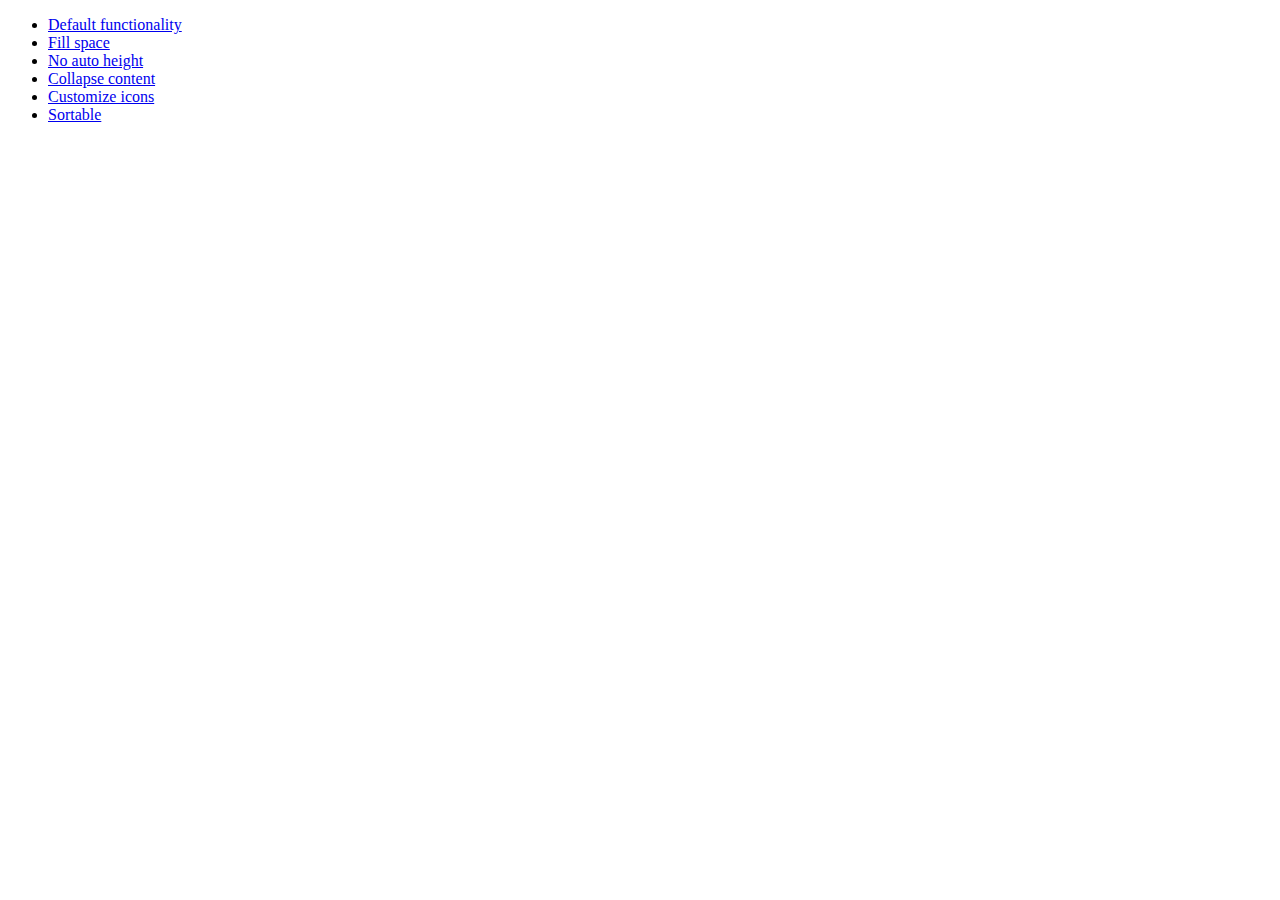
<file: Flask/static/lib/jquery-ui/demos/accordion/index.html>
<!doctype html>
<html lang="en">
<head>
	<meta charset="utf-8">
	<meta name="viewport" content="width=device-width, initial-scale=1">
	<title>jQuery UI Accordion Demos</title>
</head>
<body>

<ul>
	<li><a href="default.html">Default functionality</a></li>
	<li><a href="fillspace.html">Fill space</a></li>
	<li><a href="no-auto-height.html">No auto height</a></li>
	<li><a href="collapsible.html">Collapse content</a></li>
	<li><a href="custom-icons.html">Customize icons</a></li>
	<li><a href="sortable.html">Sortable</a></li>
</ul>

</body>
</html>
</file>
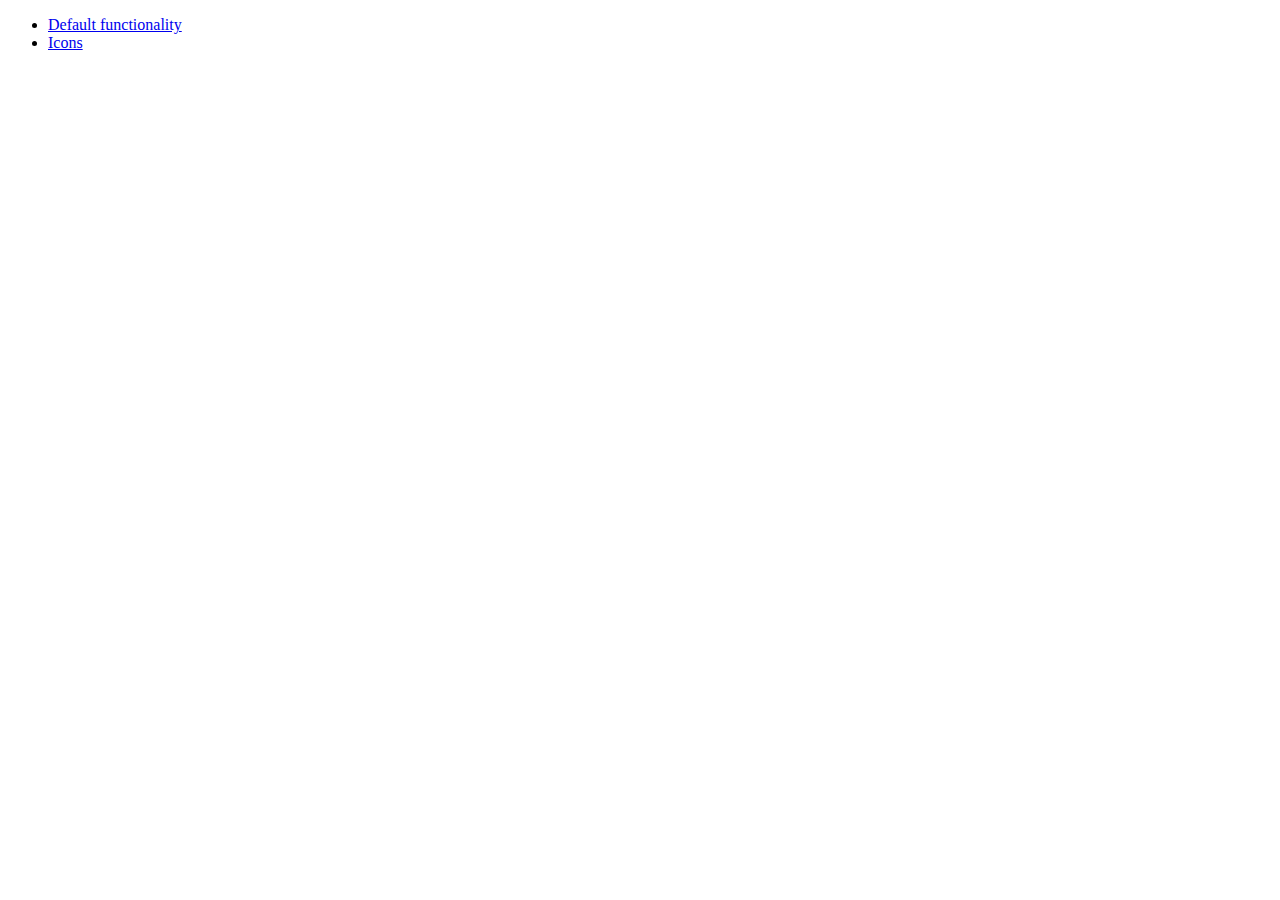
<file: Flask/static/lib/jquery-ui/demos/button/index.html>
<!doctype html>
<html lang="en">
<head>
	<meta charset="utf-8">
	<meta name="viewport" content="width=device-width, initial-scale=1">
	<title>jQuery UI Button Demos</title>
</head>
<body>

<ul>
	<li><a href="default.html">Default functionality</a></li>
	<li><a href="icons.html">Icons</a></li>
</ul>

</body>
</html>
</file>
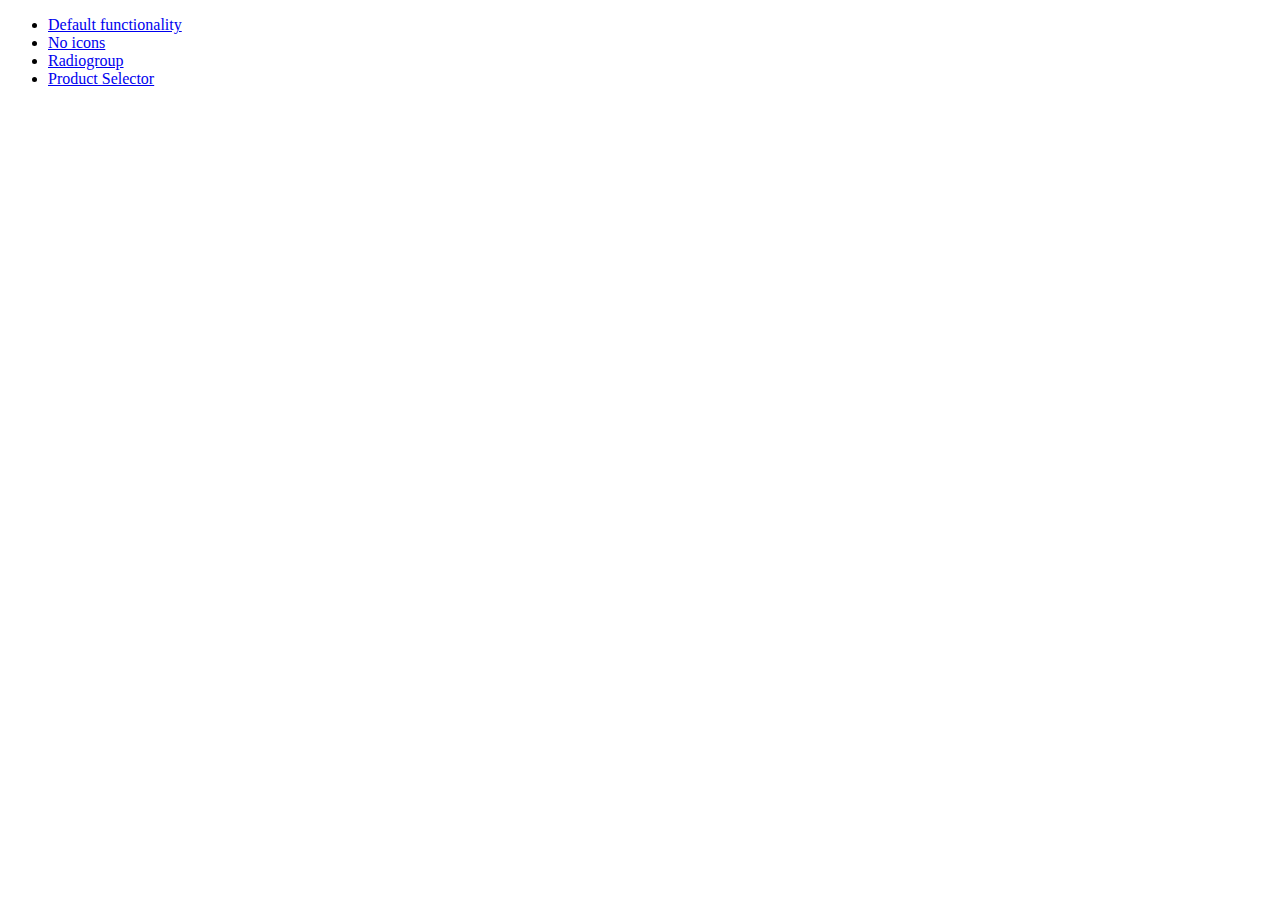
<file: Flask/static/lib/jquery-ui/demos/checkboxradio/index.html>
<!doctype html>
<html lang="en">
<head>
	<meta charset="utf-8">
	<meta name="viewport" content="width=device-width, initial-scale=1">
	<title>jQuery UI Checkboxradio Demos</title>
</head>
<body>

<ul>
	<li><a href="default.html">Default functionality</a></li>
	<li><a href="no-icons.html">No icons</a></li>
	<li><a href="radiogroup.html">Radiogroup</a></li>
	<li><a href="product-selector.html">Product Selector</a></li>
</ul>

</body>
</html>
</file>
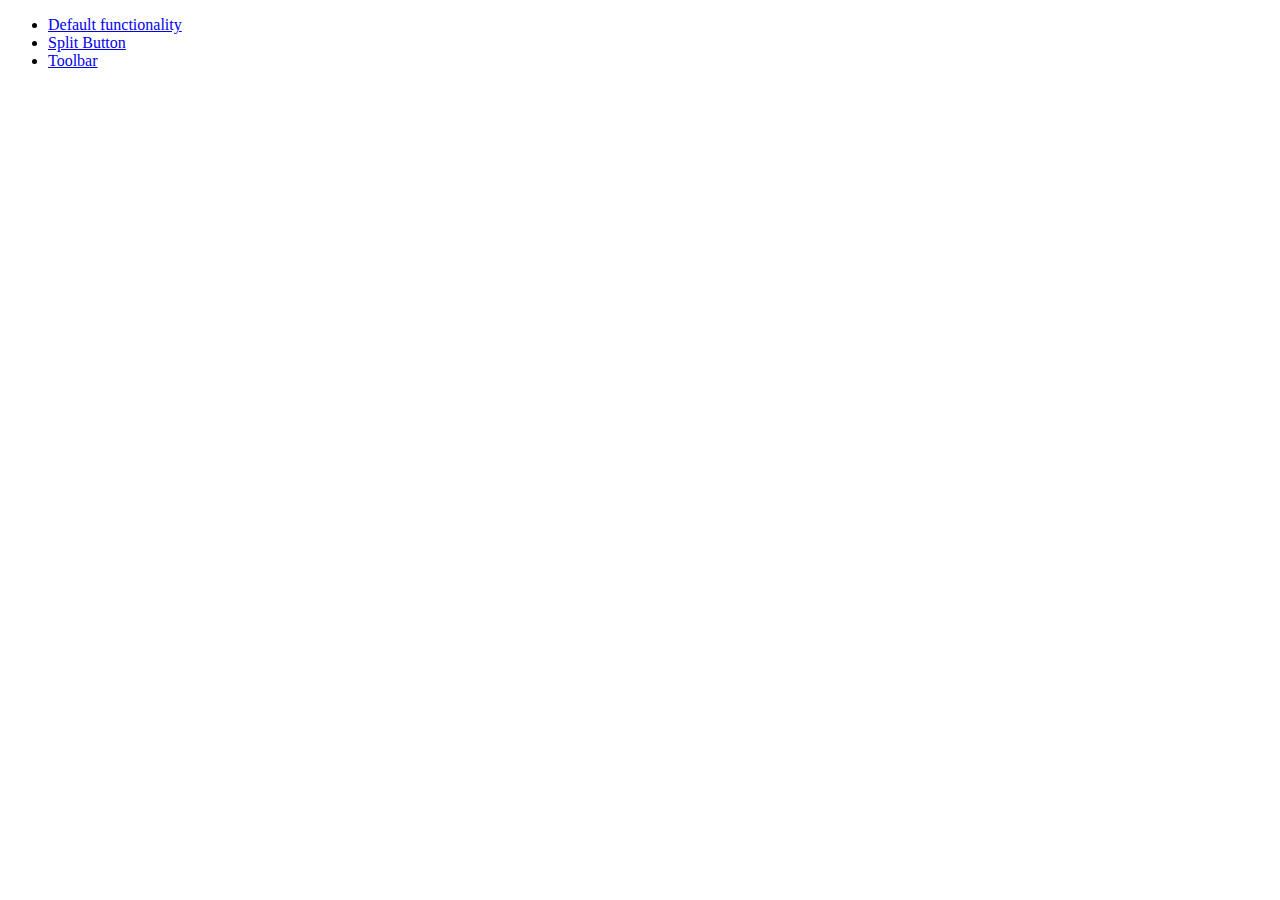
<file: Flask/static/lib/jquery-ui/demos/controlgroup/index.html>
<!doctype html>
<html lang="en">
<head>
	<meta charset="utf-8">
	<meta name="viewport" content="width=device-width, initial-scale=1">
	<title>jQuery UI Controlgroup Demos</title>
</head>
<body>

<ul>
	<li><a href="default.html">Default functionality</a></li>
	<li><a href="splitbutton.html">Split Button</a></li>
	<li><a href="toolbar.html">Toolbar</a></li>
</ul>

</body>
</html>
</file>
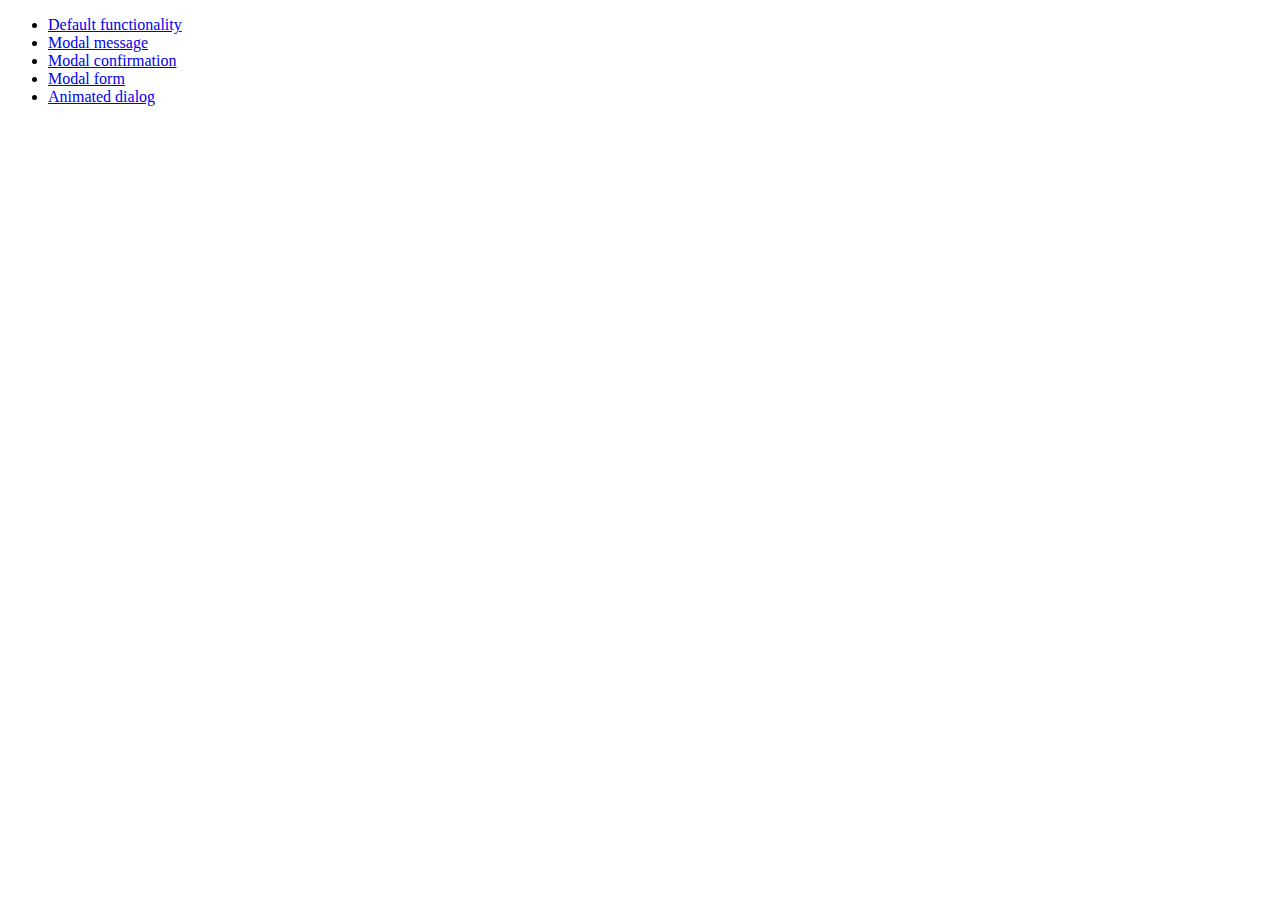
<file: Flask/static/lib/jquery-ui/demos/dialog/index.html>
<!doctype html>
<html lang="en">
<head>
	<meta charset="utf-8">
	<meta name="viewport" content="width=device-width, initial-scale=1">
	<title>jQuery UI Dialog Demos</title>
</head>
<body>

<ul>
	<li><a href="default.html">Default functionality</a></li>
	<li><a href="modal-message.html">Modal message</a></li>
	<li><a href="modal-confirmation.html">Modal confirmation</a></li>
	<li><a href="modal-form.html">Modal form</a></li>
	<li><a href="animated.html">Animated dialog</a></li>
</ul>

</body>
</html>
</file>
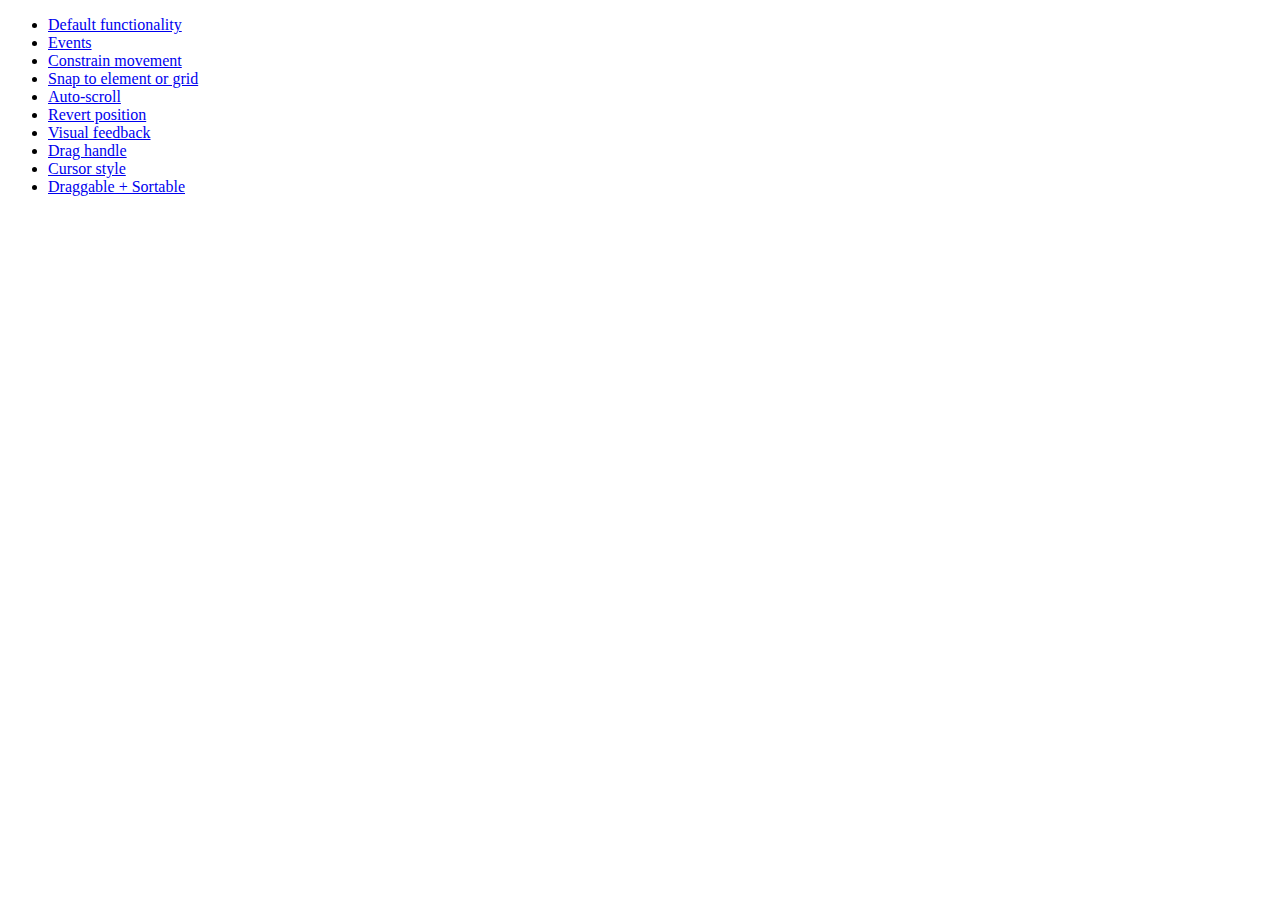
<file: Flask/static/lib/jquery-ui/demos/draggable/index.html>
<!doctype html>
<html lang="en">
<head>
	<meta charset="utf-8">
	<meta name="viewport" content="width=device-width, initial-scale=1">
	<title>jQuery UI Draggable Demos</title>
</head>
<body>

<ul>
	<li><a href="default.html">Default functionality</a></li>
	<li><a href="events.html">Events</a></li>
	<li><a href="constrain-movement.html">Constrain movement</a></li>
	<li><a href="snap-to.html">Snap to element or grid</a></li>
	<li><a href="scroll.html">Auto-scroll</a></li>
	<li><a href="revert.html">Revert position</a></li>
	<li><a href="visual-feedback.html">Visual feedback</a></li>
	<li><a href="handle.html">Drag handle</a></li>
	<li><a href="cursor-style.html">Cursor style</a></li>
	<li><a href="sortable.html">Draggable + Sortable</a></li>
</ul>

</body>
</html>
</file>
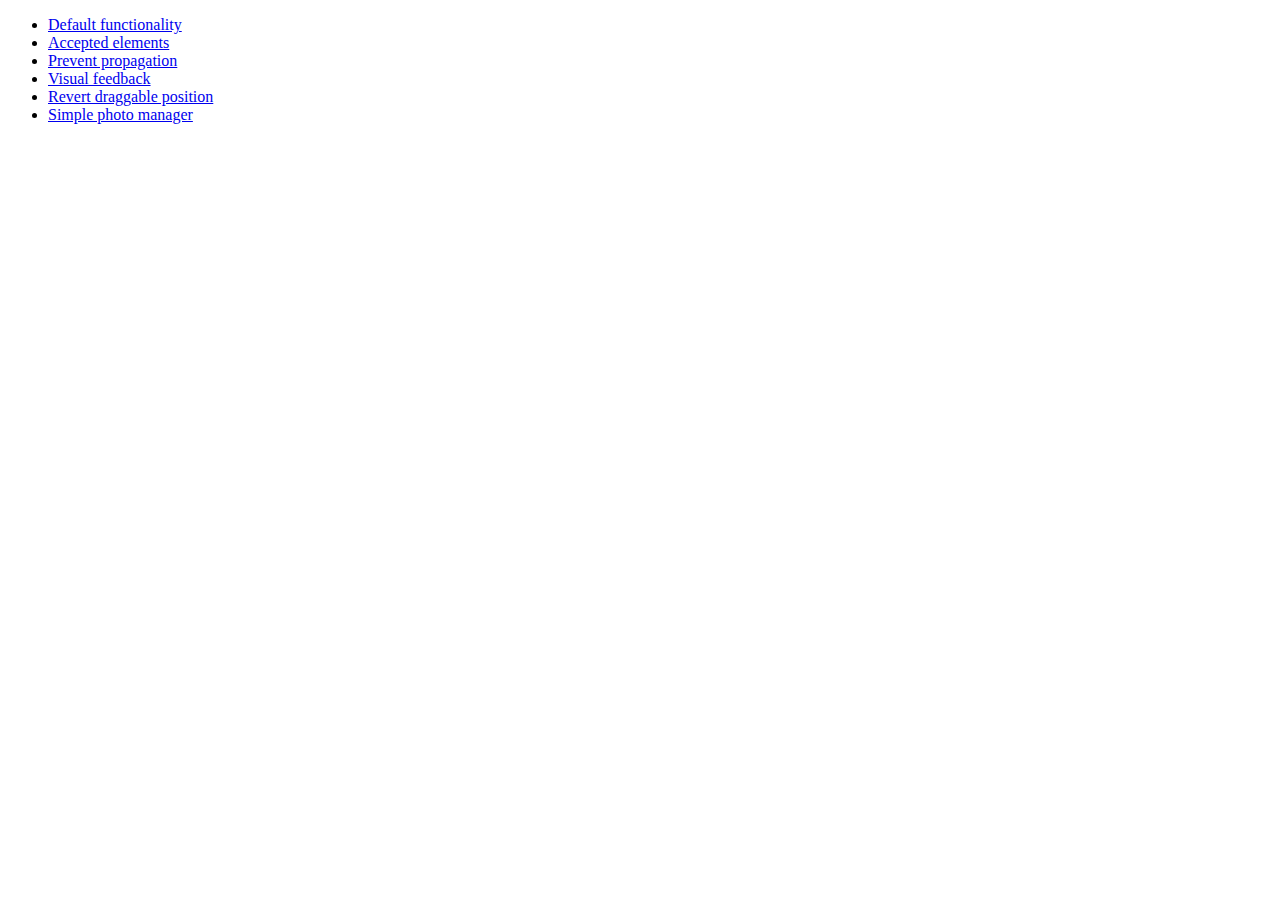
<file: Flask/static/lib/jquery-ui/demos/droppable/index.html>
<!doctype html>
<html lang="en">
<head>
	<meta charset="utf-8">
	<meta name="viewport" content="width=device-width, initial-scale=1">
	<title>jQuery UI Droppable Demos</title>
</head>
<body>

<ul>
	<li><a href="default.html">Default functionality</a></li>
	<li><a href="accepted-elements.html">Accepted elements</a></li>
	<li><a href="propagation.html">Prevent propagation</a></li>
	<li><a href="visual-feedback.html">Visual feedback</a></li>
	<li><a href="revert.html">Revert draggable position</a></li>
	<li><a href="photo-manager.html">Simple photo manager</a></li>
</ul>

</body>
</html>
</file>
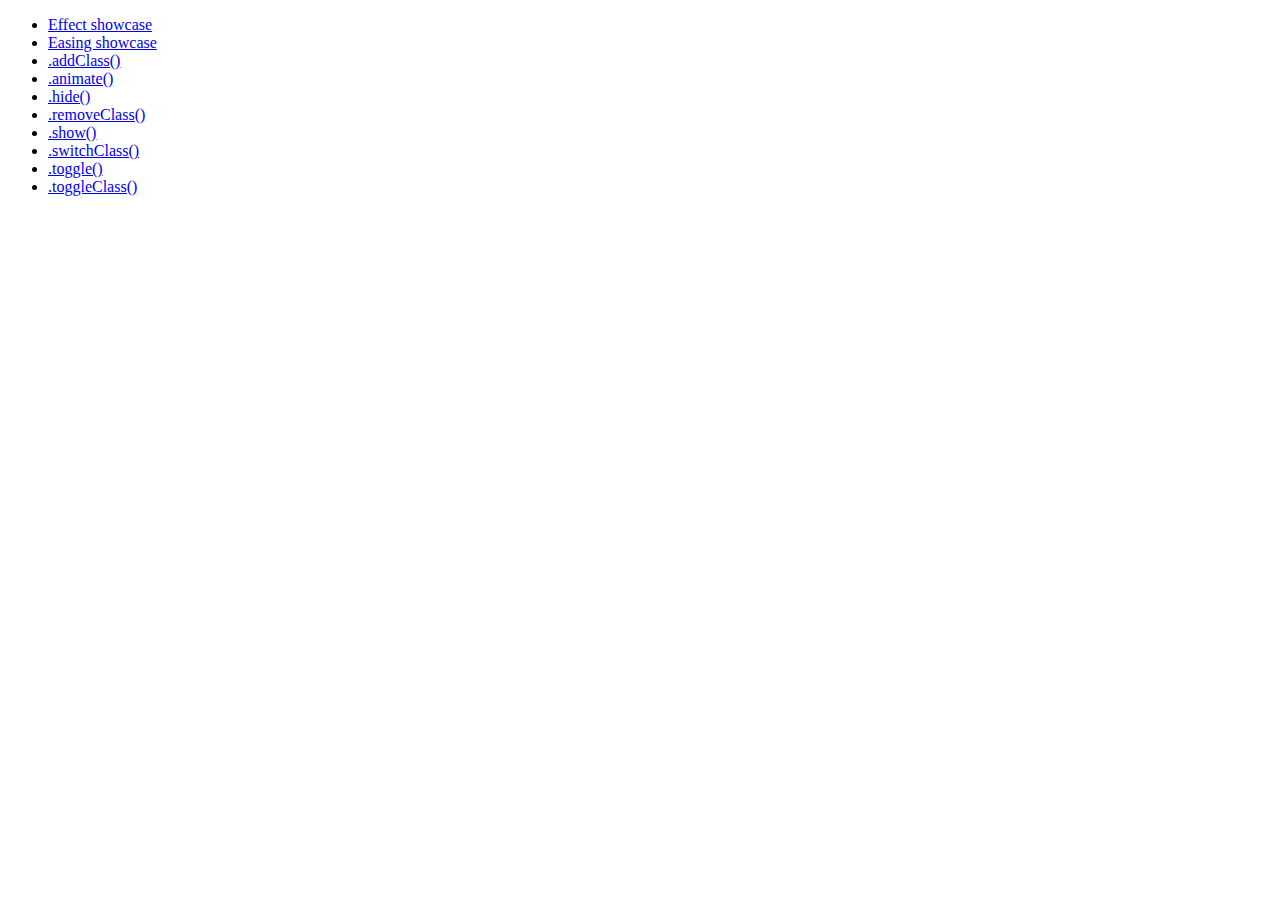
<file: Flask/static/lib/jquery-ui/demos/effect/index.html>
<!doctype html>
<html lang="en">
<head>
	<meta charset="utf-8">
	<meta name="viewport" content="width=device-width, initial-scale=1">
	<title>jQuery UI Effects Demos</title>
</head>
<body>

<ul>
	<li><a href="default.html">Effect showcase</a></li>
	<li><a href="easing.html">Easing showcase</a></li>
	<li><a href="addClass.html">.addClass()</a></li>
	<li><a href="animate.html">.animate()</a></li>
	<li><a href="hide.html">.hide()</a></li>
	<li><a href="removeClass.html">.removeClass()</a></li>
	<li><a href="show.html">.show()</a></li>
	<li><a href="switchClass.html">.switchClass()</a></li>
	<li><a href="toggle.html">.toggle()</a></li>
	<li><a href="toggleClass.html">.toggleClass()</a></li>
</ul>

</body>
</html>
</file>
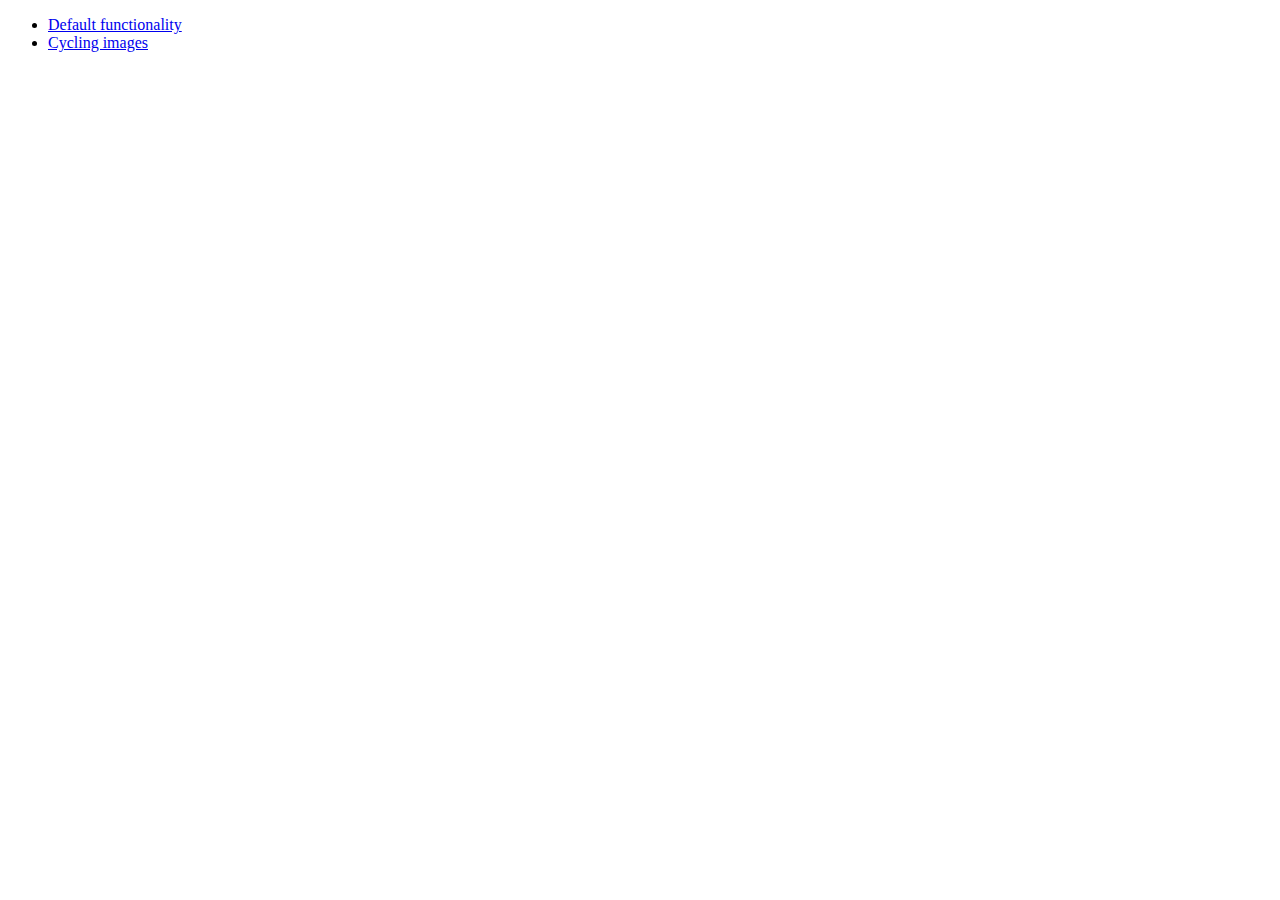
<file: Flask/static/lib/jquery-ui/demos/position/index.html>
<!doctype html>
<html lang="en">
<head>
	<meta charset="utf-8">
	<meta name="viewport" content="width=device-width, initial-scale=1">
	<title>jQuery UI Position Demo</title>
</head>
<body>

<ul>
	<li><a href="default.html">Default functionality</a></li>
	<li><a href="cycler.html">Cycling images</a></li>
</ul>

</body>
</html>
</file>
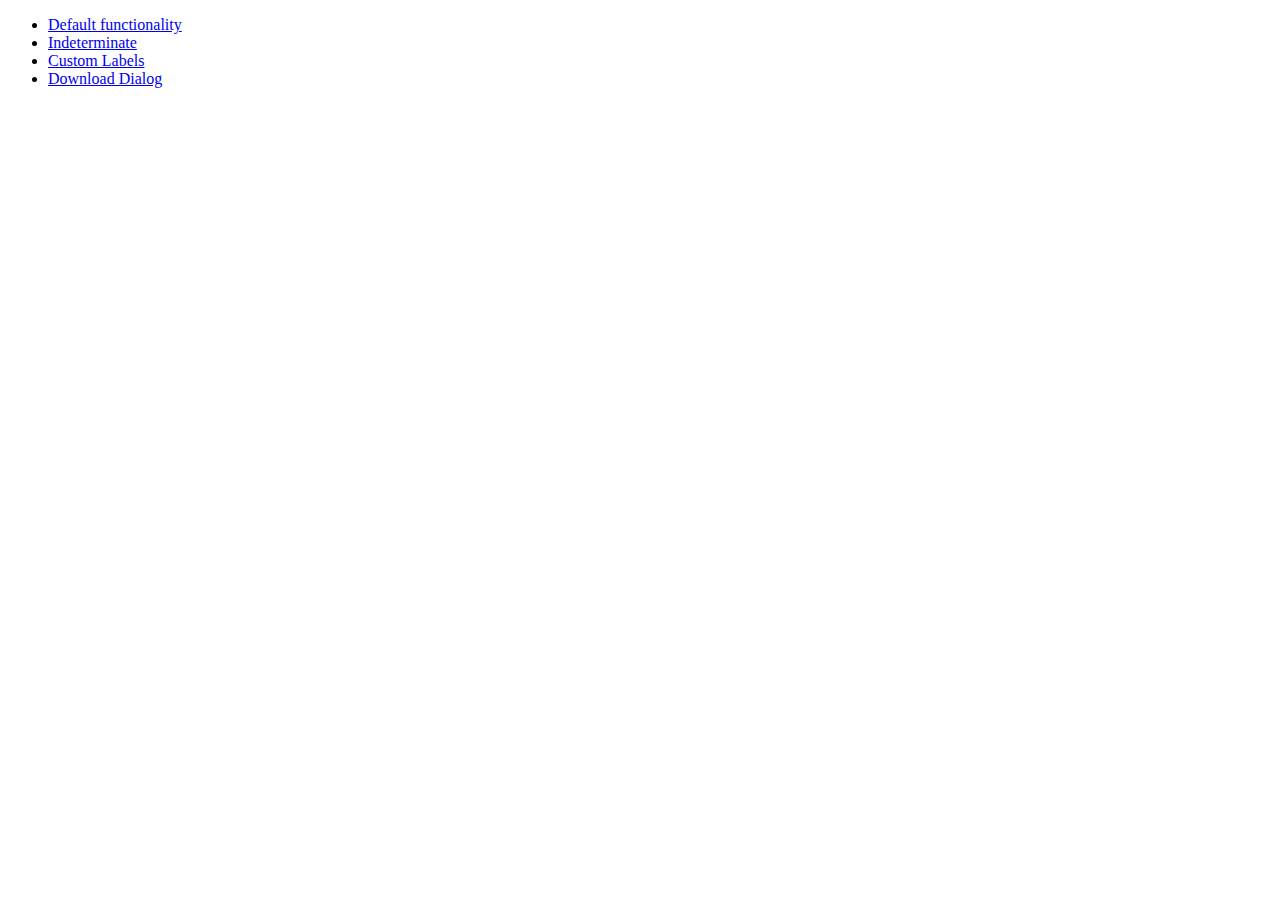
<file: Flask/static/lib/jquery-ui/demos/progressbar/index.html>
<!doctype html>
<html lang="en">
<head>
	<meta charset="utf-8">
	<meta name="viewport" content="width=device-width, initial-scale=1">
	<title>jQuery UI Progressbar Demos</title>
</head>
<body>

<ul>
	<li><a href="default.html">Default functionality</a></li>
	<li><a href="indeterminate.html">Indeterminate</a></li>
	<li><a href="label.html">Custom Labels</a></li>
	<li><a href="download.html">Download Dialog</a></li>
</ul>

</body>
</html>
</file>
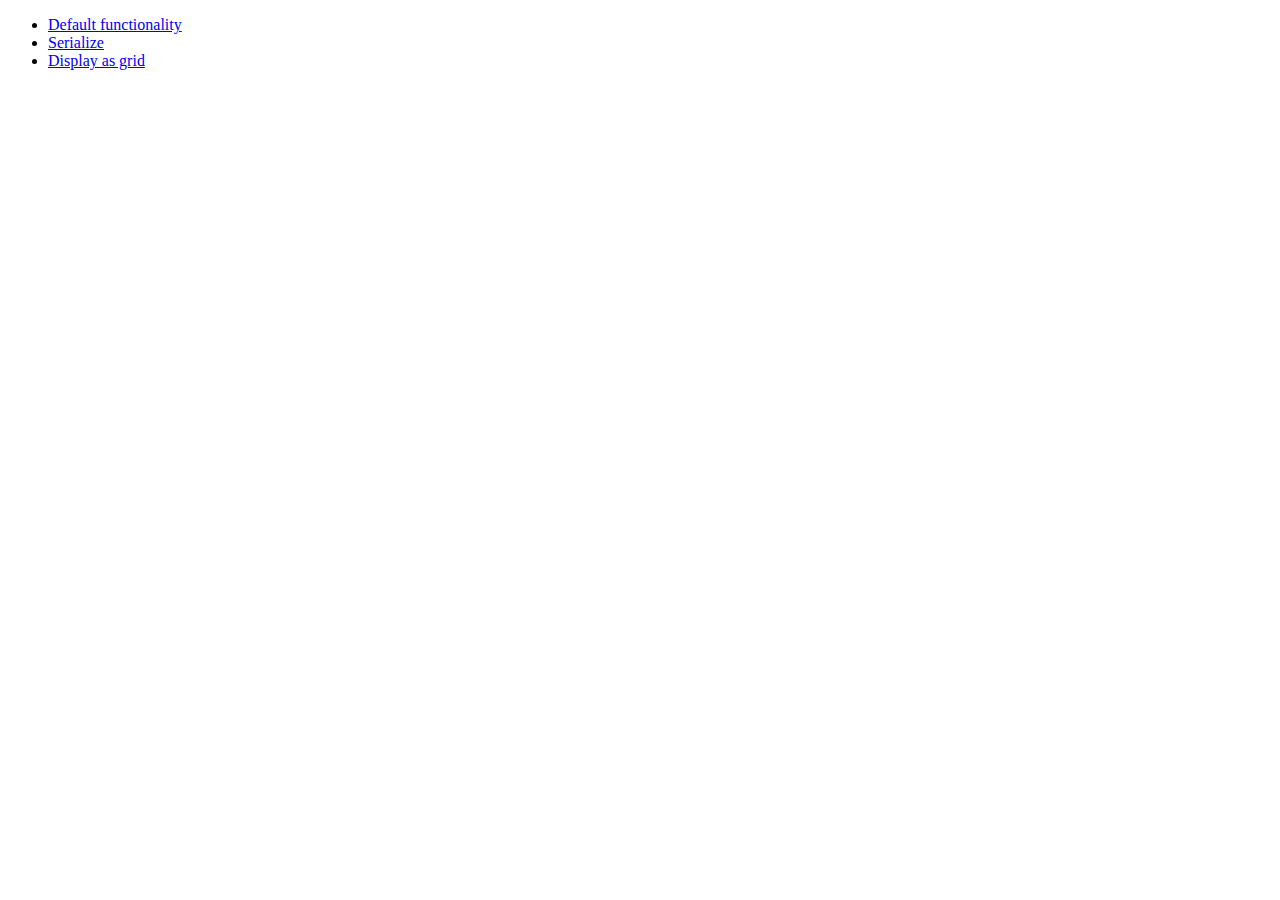
<file: Flask/static/lib/jquery-ui/demos/selectable/index.html>
<!doctype html>
<html lang="en">
<head>
	<meta charset="utf-8">
	<meta name="viewport" content="width=device-width, initial-scale=1">
	<title>jQuery UI Selectable Demos</title>
</head>
<body>

<ul>
	<li><a href="default.html">Default functionality</a></li>
	<li><a href="serialize.html">Serialize</a></li>
	<li><a href="display-grid.html">Display as grid</a></li>
</ul>

</body>
</html>
</file>
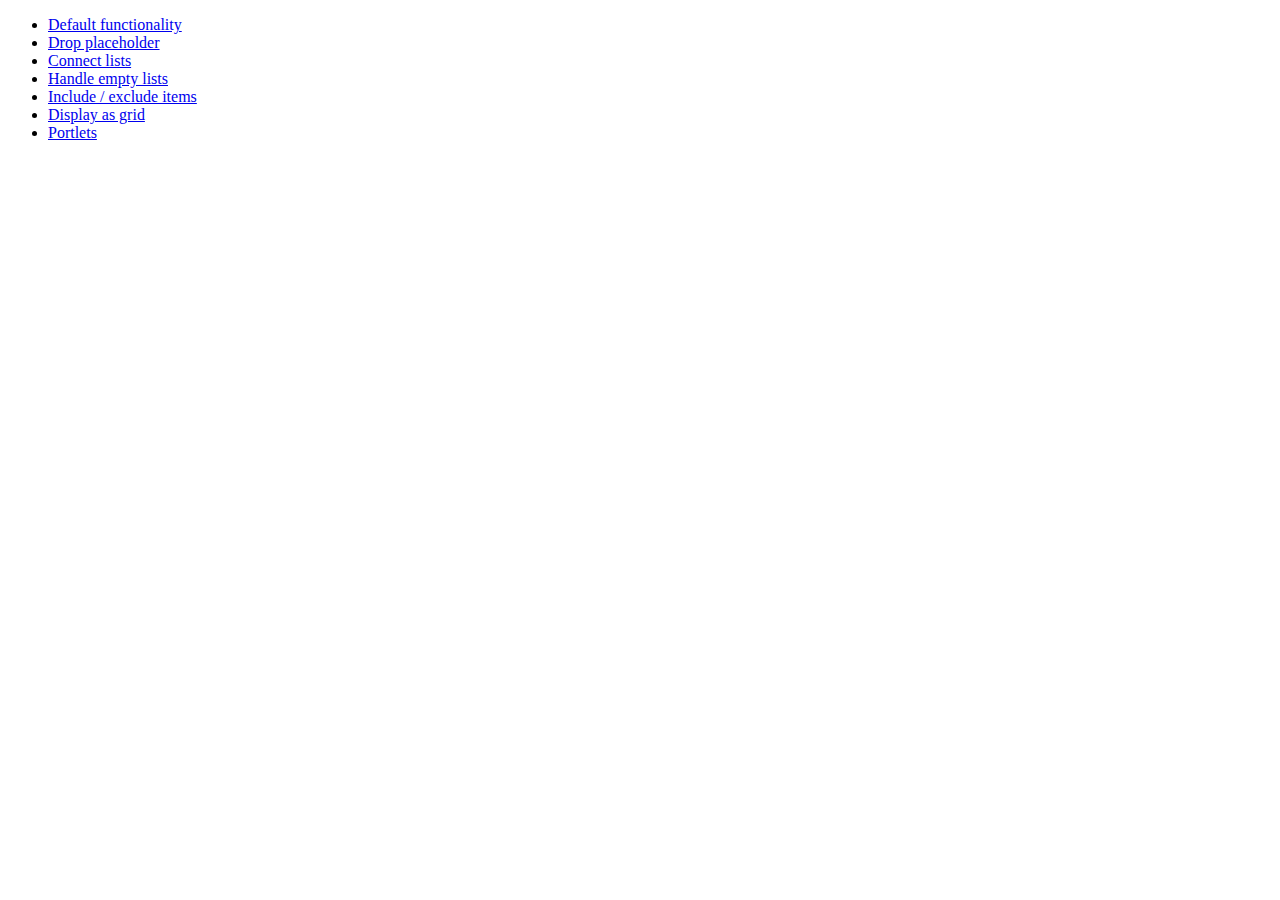
<file: Flask/static/lib/jquery-ui/demos/sortable/index.html>
<!doctype html>
<html lang="en">
<head>
	<meta charset="utf-8">
	<meta name="viewport" content="width=device-width, initial-scale=1">
	<title>jQuery UI Sortable Demos</title>
</head>
<body>

<ul>
	<li><a href="default.html">Default functionality</a></li>
	<li><a href="placeholder.html">Drop placeholder</a></li>
	<li><a href="connect-lists.html">Connect lists</a></li>
	<li><a href="empty-lists.html">Handle empty lists</a></li>
	<li><a href="items.html">Include / exclude items</a></li>
	<li><a href="display-grid.html">Display as grid</a></li>
	<li><a href="portlets.html">Portlets</a></li>
</ul>

</body>
</html>
</file>
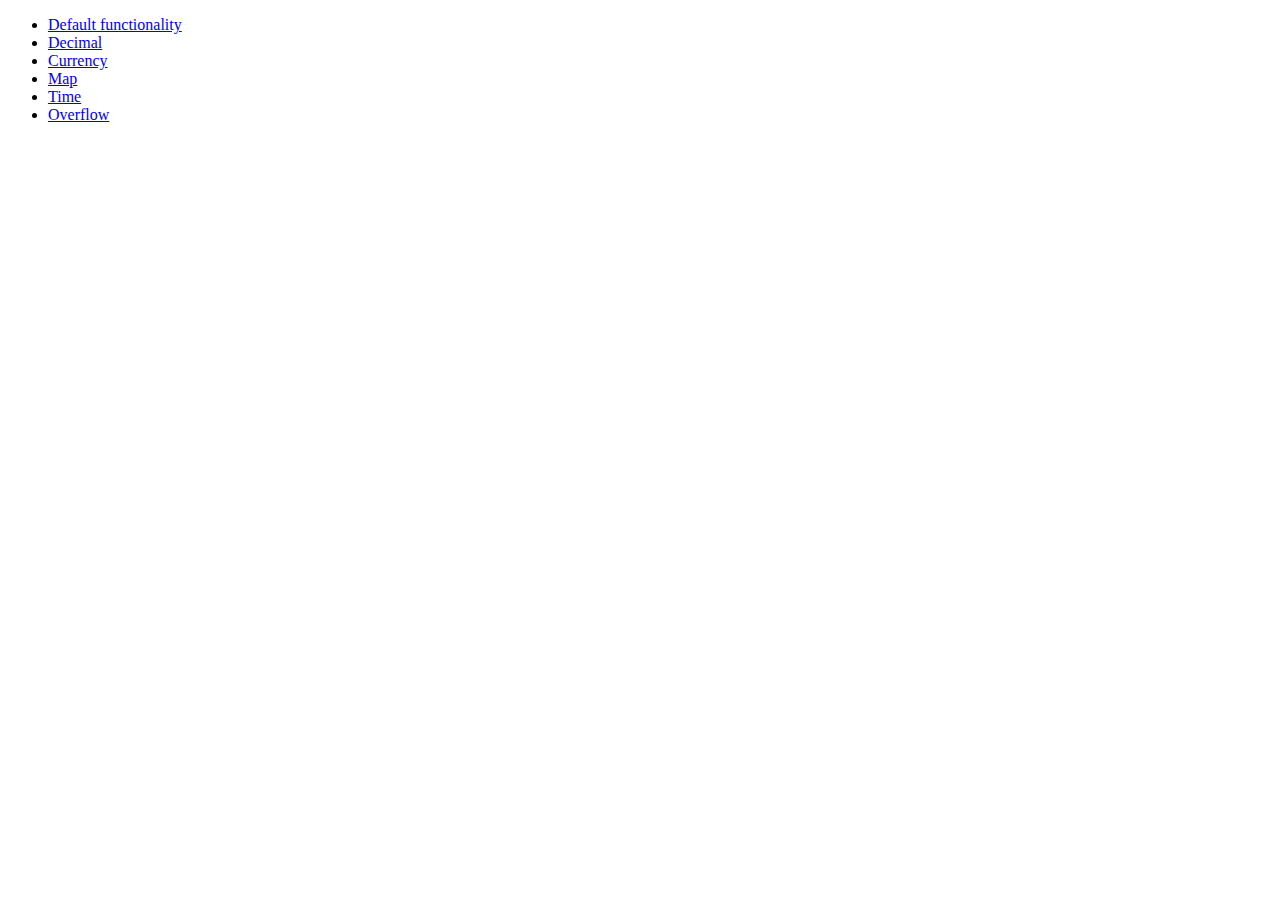
<file: Flask/static/lib/jquery-ui/demos/spinner/index.html>
<!doctype html>
<html lang="en">
<head>
	<meta charset="utf-8">
	<meta name="viewport" content="width=device-width, initial-scale=1">
	<title>jQuery UI Spinner Demos</title>
</head>
<body>

<ul>
	<li><a href="default.html">Default functionality</a></li>
	<li><a href="decimal.html">Decimal</a></li>
	<li><a href="currency.html">Currency</a></li>
	<li><a href="latlong.html">Map</a></li>
	<li><a href="time.html">Time</a></li>
	<li><a href="overflow.html">Overflow</a></li>
</ul>

</body>
</html>
</file>
